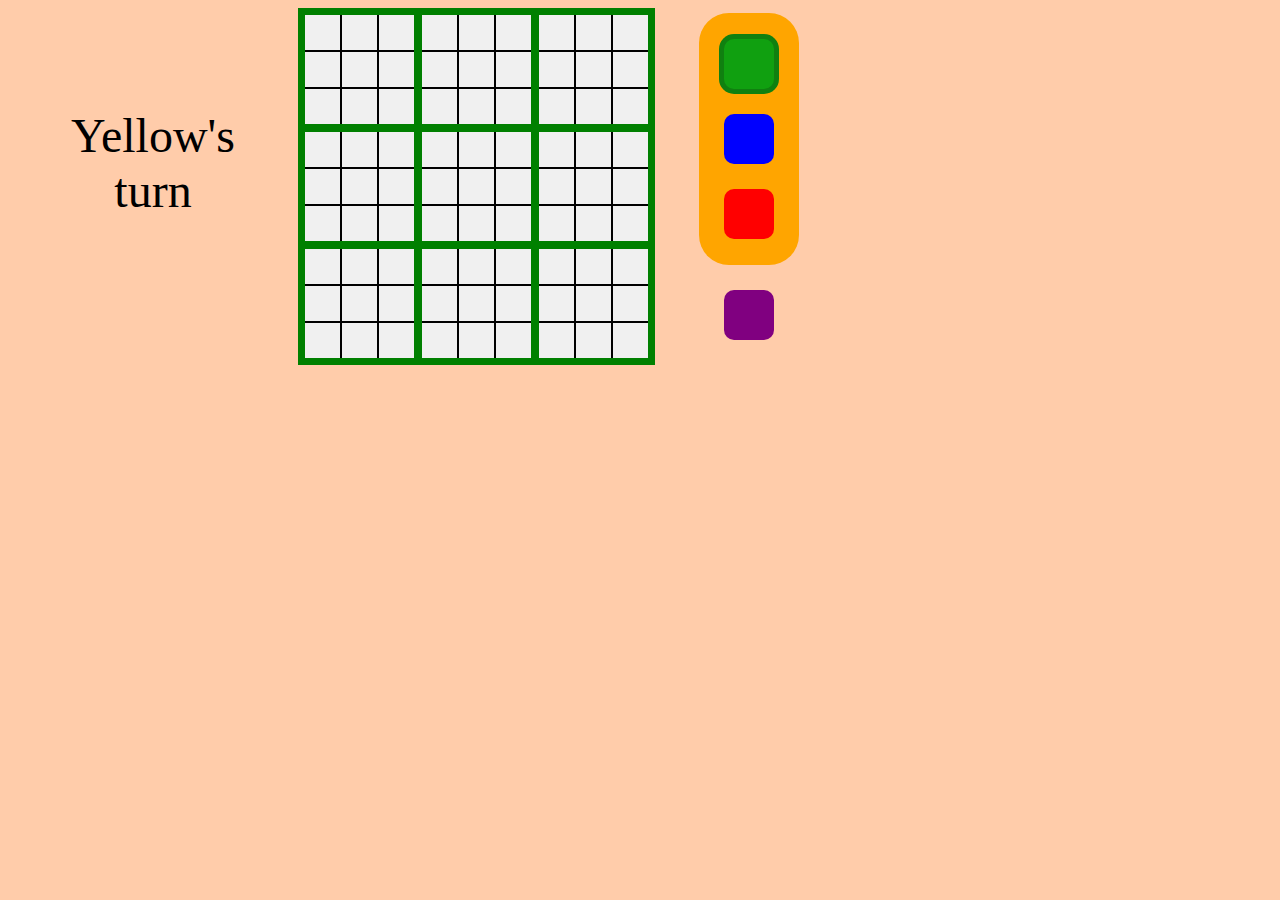
<file: uTicTacToe/public/match.html>
<!DOCTYPE html>
<html>
<head>
    <title>TIC TAC TOE</title>
    <link rel="stylesheet" type="text/css" href="static/stylesheetgame.css">
    <script type="text/javascript" src="static/match.js"></script>
</head>
<body class="move1">
    <div id="board" class="boardFull"></div>
    <div id="gameText">Yellow's turn</div>
    <div id="controlBox">
        <div id="selectionPanel">
            <div onclick="selectMode('moveButton')" class="controlButton buttonActive" id="moveButton"></div>
            <div onclick="selectMode('focusButton')" class="controlButton" id="focusButton"></div>
            <div onclick="selectMode('avoidButton')" class="controlButton" id="avoidButton"></div>
        </div>
        <div onclick="exitGame()" class="controlButton" id="homeButton"></div>
    </div>
</body>
</html>
</file>
<file: uTicTacToe/public/static/stylesheetgame.css>
.boardFull {
    border-color: green !important;
}

#board {
    width: 351px;
    height: 351px;
    display: inline-block;
    border: red 3px solid;
}

#gameText {
    font-size: 48px;
    width: 250px;
    margin: 100px 20px 100px 20px;
    float: left;
    text-align: center;
    font-family: ubuntu;
}

#controlBox {
    display: inline-block;
    margin: 0px 0px 0px 40px;
    border-radius: 30px;
}

#selectionPanel {
    padding: 1px 0px 1px 0px;
    border-radius: 30px;
    background-color: orange;

}

.controlButton {
    display: block;
    border-radius: 10px;
    width: 50px;
    height: 50px;
    margin: 25px;
}

#moveButton {
    background-color: #10A010;
}

#moveButton.buttonActive {
    box-shadow: 0px 0px 0px 5px #108010;
}

#focusButton {
    background-color: blue;
}

#homeButton {
    background-color: purple;
}

#focusButton.buttonActive {
    box-shadow: 0px 0px 0px 5px #1010A0;
}

#avoidButton {
    background-color: red;
}

#avoidButton.buttonActive {
    box-shadow: 0px 0px 0px 5px #C01010;
}







.nestedBoard {
    float: left;
    width: 109px;
    height: 109px;
    border: solid red 4px;
}

.activeBox {
    border: solid green 4px;
}

.move2 {
    background-color: #DDDDFF;
}

.move1 {
    background-color: #FFCCAA;
}

.move-1 {
    background-color: #EEEEEE;
}

.tileWin1 {
    border-color: #DF5000 !important;
}

.tileWin2 {
    border-color: #1616ea !important;
}

.tile {
    float: left;
    width: 35px;
    padding-bottom: 35px;
    background-color: #F0F0F0;
}



.tileAvoid {
    background-color: #F0D0D0;
}

.tileFocus {
    background-color: #C0FFC0;
}

.tile1 {
    background-color: #E0A000;
}

.tile2 {
    background-color: #0080C0;
}

.tileLast1 {
    background-color: #D04000;
}

.tileLast2 {
    background-color: #001080;
}
</file>
